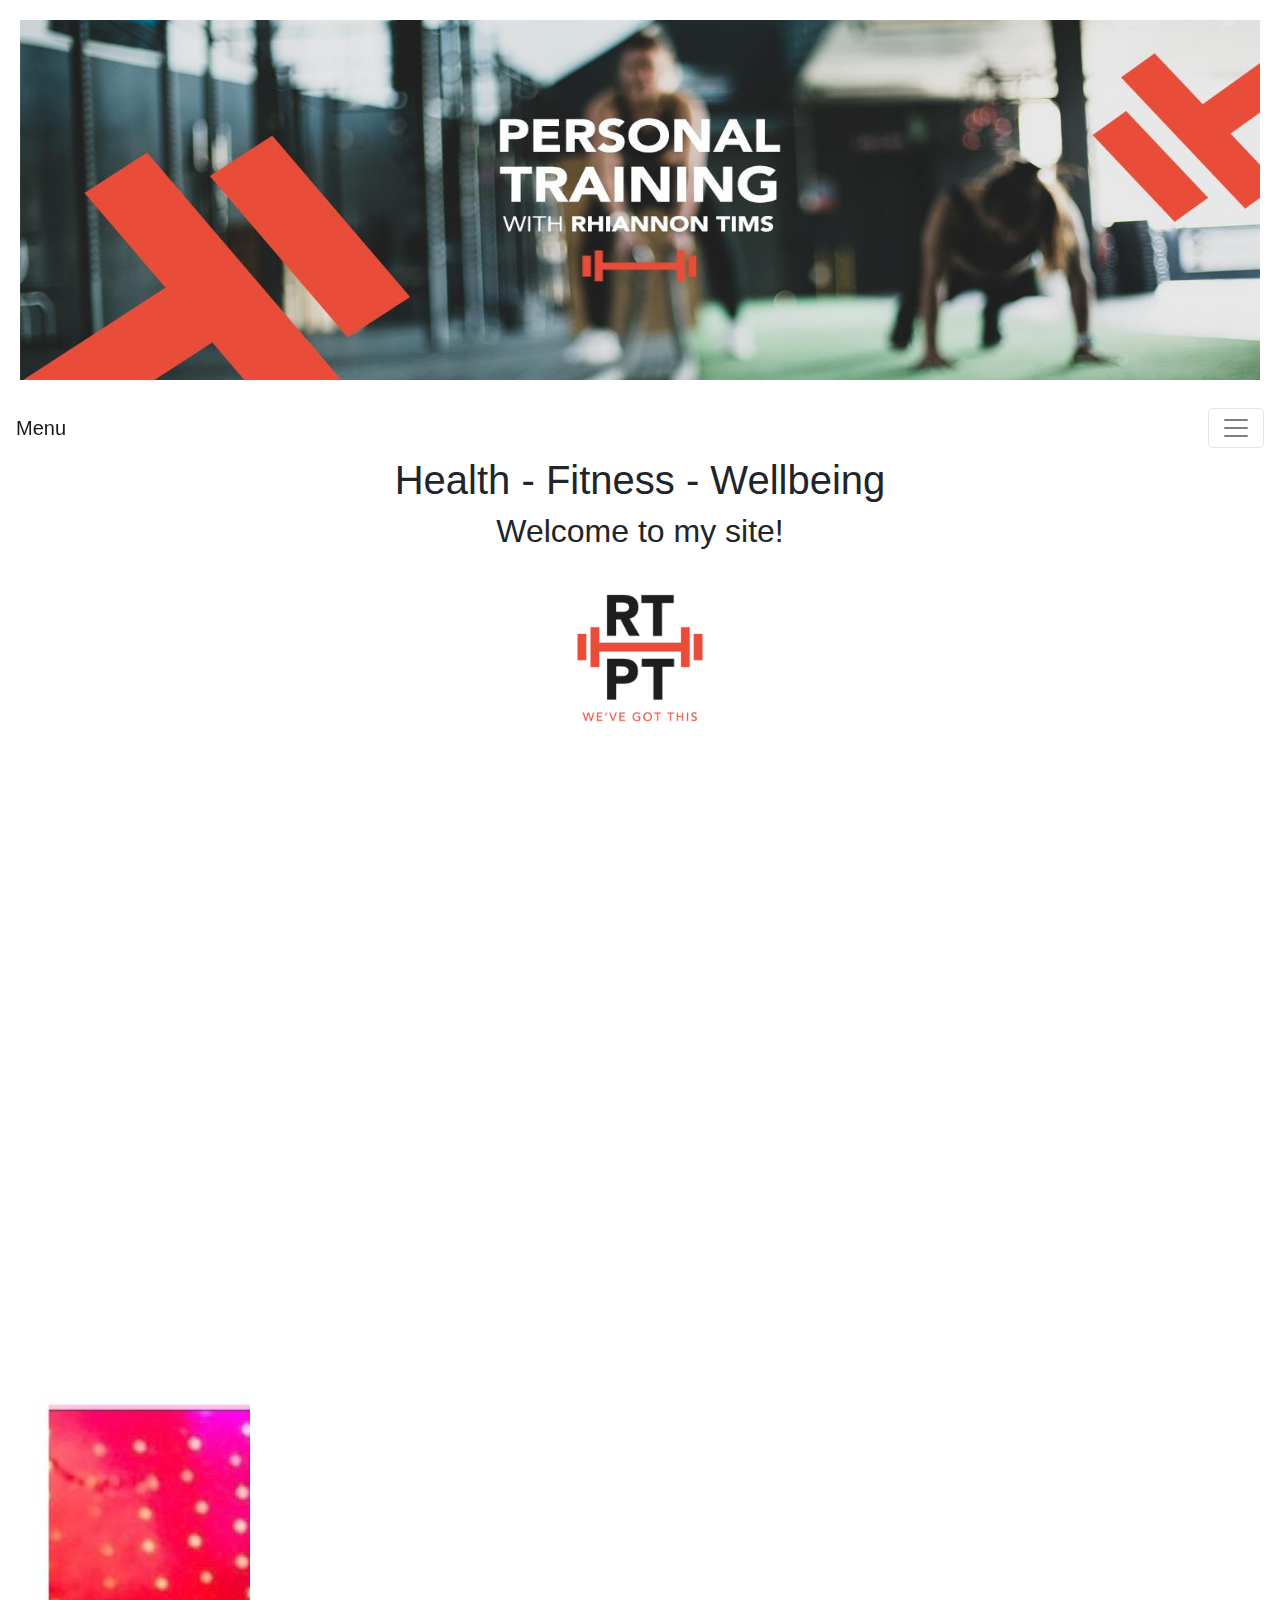
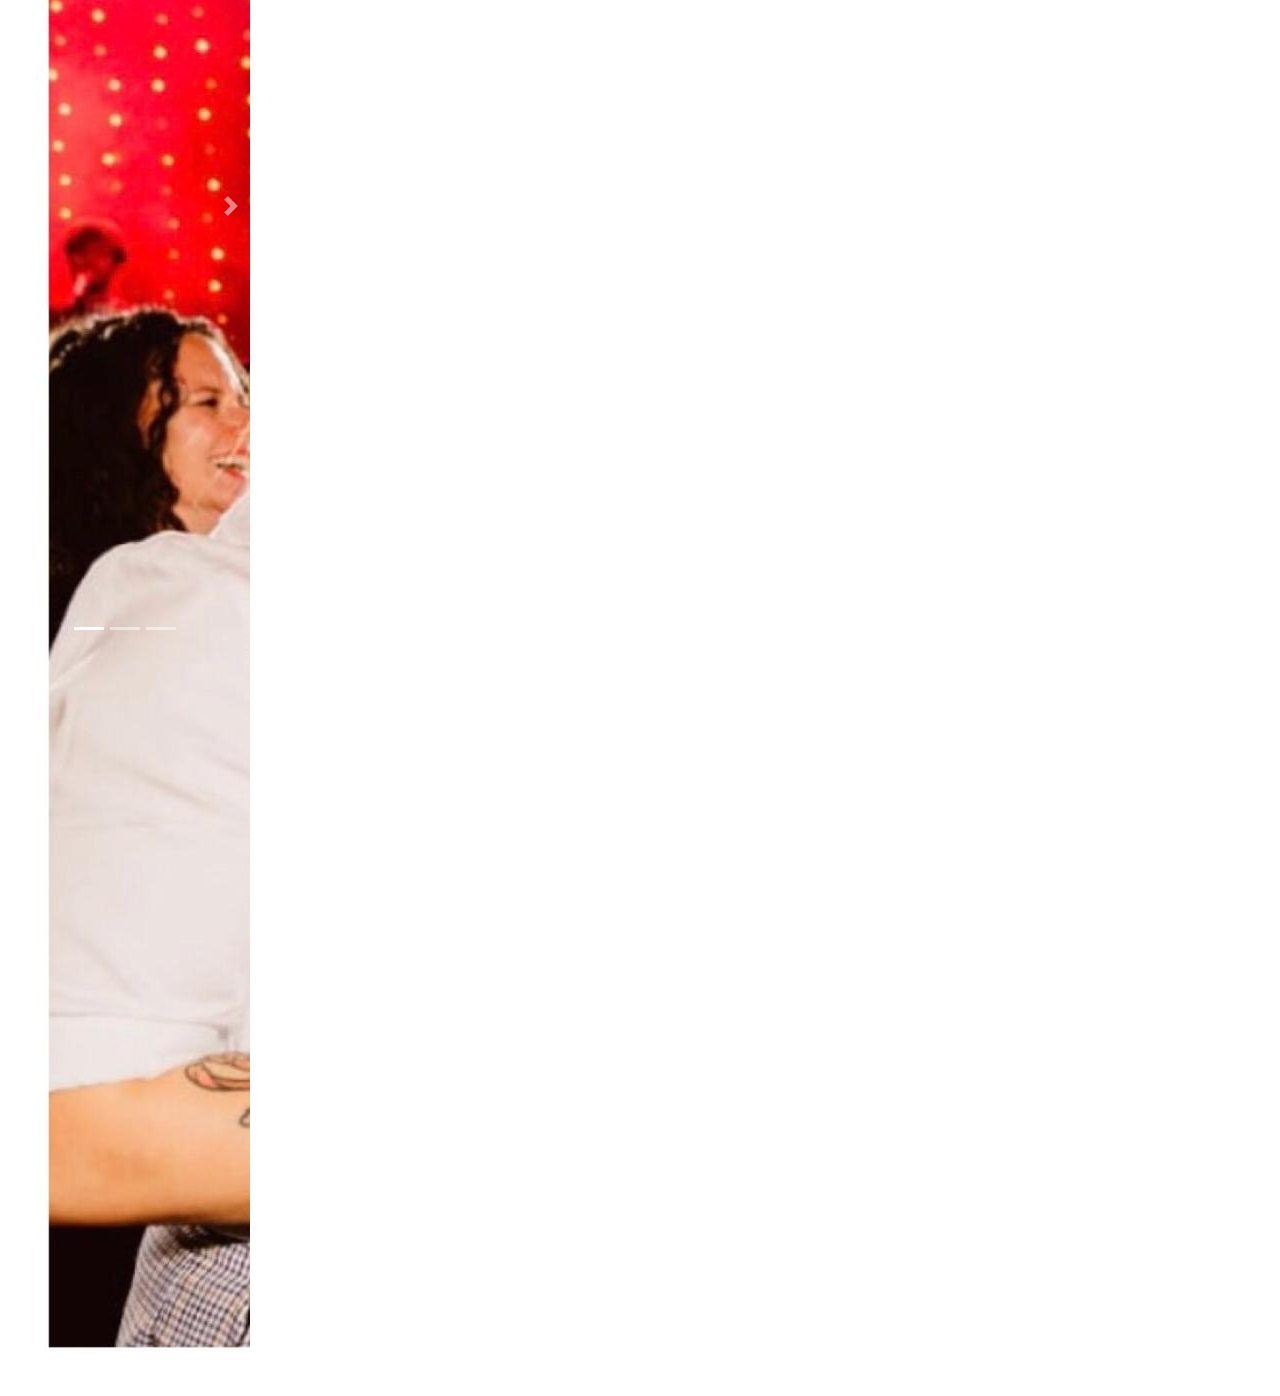
<file: index.html>
<!DOCTYPE html>
<html>
<head>

<title>RT Personal Training</title>

<link rel="stylesheet" type="text/css" href="css/style.css">
<link rel="stylesheet" href="https://stackpath.bootstrapcdn.com/bootstrap/4.3.1/css/bootstrap.min.css" integrity="sha384-ggOyR0iXCbMQv3Xipma34MD+dH/1fQ784/j6cY/iJTQUOhcWr7x9JvoRxT2MZw1T" crossorigin="anonymous">
</head>
<body>

  <image src="background_header.jpg" alt="Gym Banner Image" width="100%" height="400px">

  <nav class="navbar sticky-top navbar-toggleable-md navbar-light style="background-color:#68C062;>
   <a class="navbar-brand" href="index.html">Menu</a>
   <button class="navbar-toggler" type="button" data-toggle="collapse" data-target="#navbarNavAltMarkup" aria-controls="navbarNavAltMarkup" aria-expanded="false" aria-label="Toggle navigation">
     <span class="navbar-toggler-icon"></span>
   </button>
   <div class="collapse navbar-collapse" id="navbarNavAltMarkup">
     <div class="navbar-nav">
       <a class="nav-item nav-link active" href="index.html">Home <span class="sr-only">(current)</span></a>
       <a class="nav-item nav-link" href="about_me.html">About Me</a>
       <a class="nav-item nav-link" href="blog_and_articles.html">Blog and Articles</a>
       <a class="nav-item nav-link" href="transformations.html">Transformations</a>
       <a class="nav-item nav-link" href="weightloss.html">Weightloss</a>
       <a class="nav-item nav-link" href="packages_and_prices.html">Packages and Pricing</a>
       <a class="nav-item nav-link" href="contact_me.html">Contact Me</a>
     </div>
     </div>
  </nav>

<div>
    <h1>Health - Fitness - Wellbeing</h1>

    <h2>Welcome to my site!</h2>

    <image src="logo_white.jpg" alt="White Logo" width="200px">
</div>

<div id="demo" class="carousel slide" data-ride="carousel">

  <!-- Indicators -->
  <ul class="carousel-indicators">
    <li data-target="#demo" data-slide-to="0" class="active"></li>
    <li data-target="#demo" data-slide-to="1"></li>
    <li data-target="#demo" data-slide-to="2"></li>
  </ul>

  <!-- The slideshow -->
  <div class="carousel-inner">
    <div class="carousel-item active">
      <img src="transformation_one.jpg" alt="Transformation One">
    </div>
    <div class="carousel-item">
      <img src="transformation_two.jpg" alt="Transformation Two">
    </div>
    <div class="carousel-item">
      <img src="logo_white.jpg" alt="Logo">
    </div>
  </div>

  <!-- Left and right controls -->
  <a class="carousel-control-prev" href="#demo" data-slide="prev">
    <span class="carousel-control-prev-icon"></span>
  </a>
  <a class="carousel-control-next" href="#demo" data-slide="next">
    <span class="carousel-control-next-icon"></span>
  </a>

</div>


<script src="https://code.jquery.com/jquery-3.3.1.slim.min.js" integrity="sha384-q8i/X+965DzO0rT7abK41JStQIAqVgRVzpbzo5smXKp4YfRvH+8abtTE1Pi6jizo" crossorigin="anonymous"></script>
<script src="https://cdnjs.cloudflare.com/ajax/libs/popper.js/1.14.3/umd/popper.min.js" integrity="sha384-ZMP7rVo3mIykV+2+9J3UJ46jBk0WLaUAdn689aCwoqbBJiSnjAK/l8WvCWPIPm49" crossorigin="anonymous"></script>
<script src="https://stackpath.bootstrapcdn.com/bootstrap/4.1.3/js/bootstrap.min.js" integrity="sha384-ChfqqxuZUCnJSK3+MXmPNIyE6ZbWh2IMqE241rYiqJxyMiZ6OW/JmZQ5stwEULTy" crossorigin="anonymous"></script>

</body>
</html>
</file>
<file: css/style.css>
body {
  color: rgb(65, 75, 86) ;
  font-family: arial;
  margin: 0px;
}
div{
  min-height: 100vh;
  width: 100vw;
}
h1, h2 {
  text-align: center;
}
h1 {
  font-size: 5em;
}
h2 {
  font-size: 2.5em
}
img {
  display: flex;
  padding: 20px;
  margin: 0 auto;
  border-radius: 20px;
}
p {
  width: 40%;
  margin: 10vh 10vw;
  font-size: 2em;
}
a {
  color: rgb(0,0,0)
}
ol {
  list-style: none;
  padding: 0;
  margin-bottom: 10%;
  font-size: 3em;
  display: flex;
  justify-content: space-evenly;
}

li#lower {
  margin-top: 7%;
}
li#lowest {
  margin-top: 14%;
}

div.contrast {
  background-color: rgb(0,0,0);
  color: rgb(255,255,255);
  display: flex;
  justify-content: center;
  align-items: center;
  flex-direction: column;
}

ul {
  list-style: none;
  display: flex;
}

li {
  margin: 0 20px;
  transition: 0.6s ease;
}
li:hover {
  font-size: 1.2em;
  transition: 0.6s ease;
}

.carousel {
  height: 250px;
  width: 250px;
}
</file>
